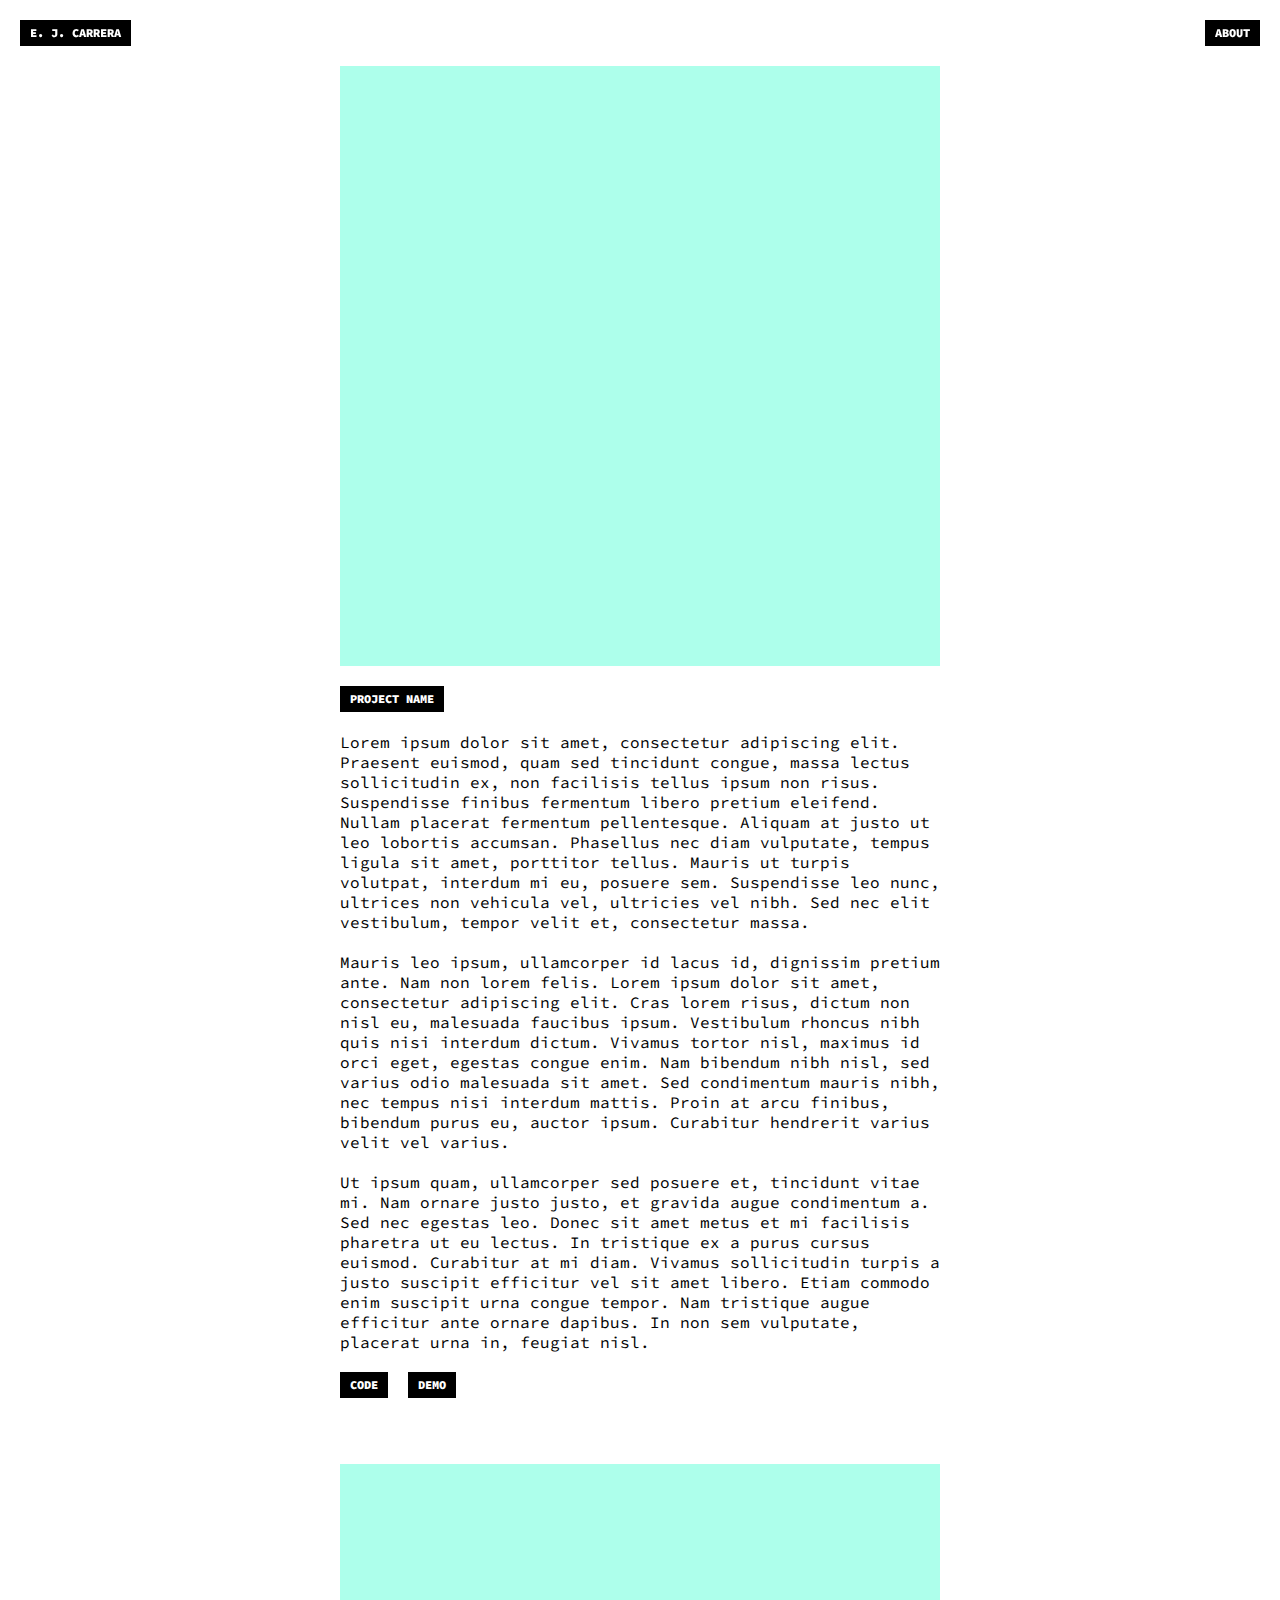
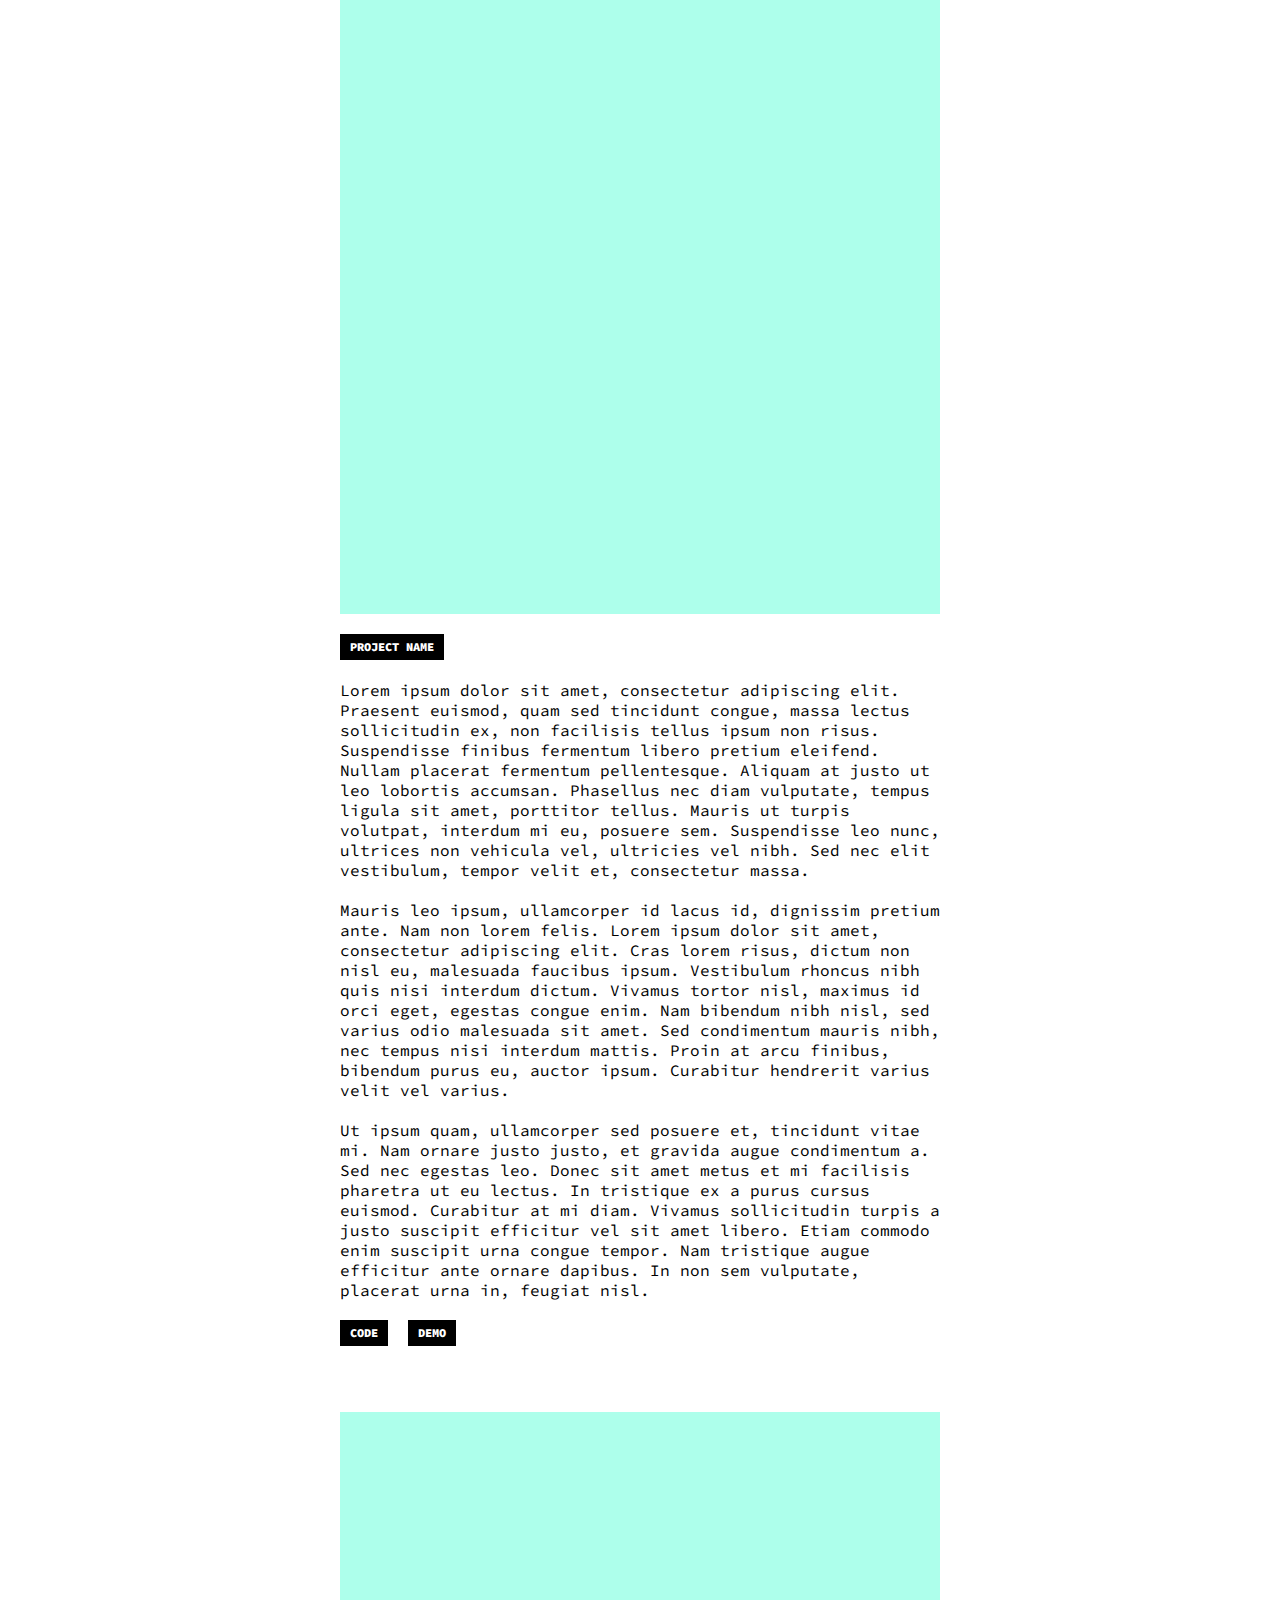
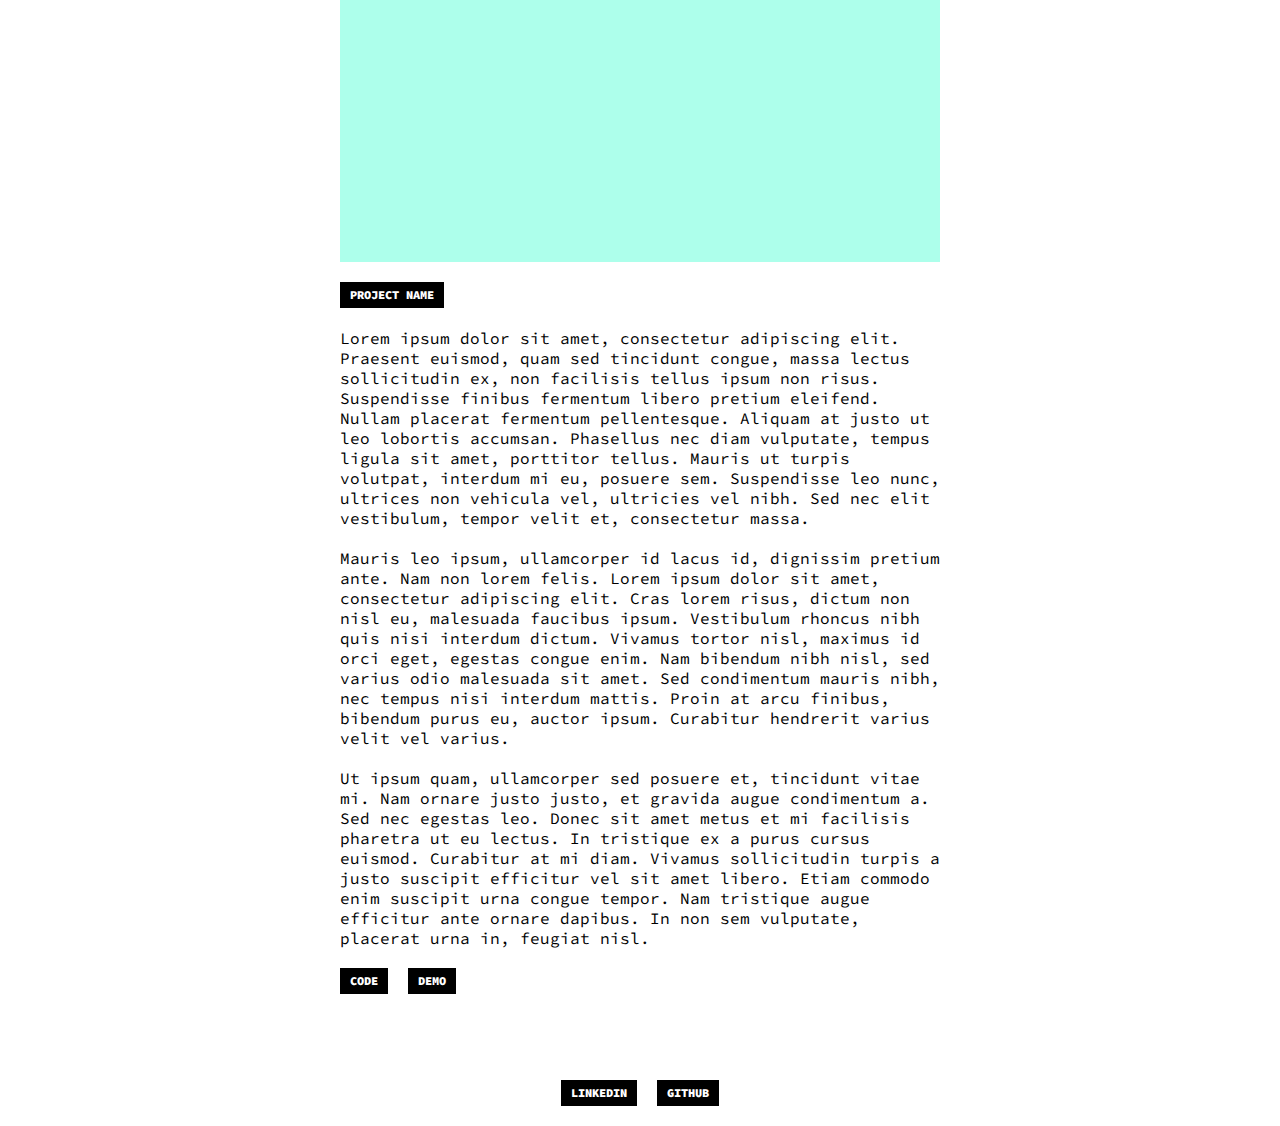
<file: index.html>
<!DOCTYPE html>
<html lang="en">
  <head>
    <link rel="stylesheet" href="styles/style.css" />
    <link rel="preconnect" href="https://fonts.googleapis.com" />
    <link rel="preconnect" href="https://fonts.gstatic.com" crossorigin />
    <link
      href="https://fonts.googleapis.com/css2?family=Source+Code+Pro:ital,wght@0,200;0,300;0,500;0,600;0,700;0,800;0,900;1,200;1,300;1,400;1,500;1,600;1,700;1,800;1,900&display=swap"
      rel="stylesheet"
    />
    <meta charset="UTF-8" />
    <meta name="viewport" content="width=device-width, initial-scale=1.0" />
    <title>Document</title>
  </head>
  <body>
    <header>
      <nav>
        <a href="index.html">E. J. CARRERA</a>
        <a href="about/index.html">ABOUT</a>
      </nav>
    </header>
    <main>
      <article>
        <img src="images/rectangle_5.png" alt="" />
        <h1>PROJECT NAME</h1>
        <p>
          Lorem ipsum dolor sit amet, consectetur adipiscing elit. Praesent
          euismod, quam sed tincidunt congue, massa lectus sollicitudin ex, non
          facilisis tellus ipsum non risus. Suspendisse finibus fermentum libero
          pretium eleifend. Nullam placerat fermentum pellentesque. Aliquam at
          justo ut leo lobortis accumsan. Phasellus nec diam vulputate, tempus
          ligula sit amet, porttitor tellus. Mauris ut turpis volutpat, interdum
          mi eu, posuere sem. Suspendisse leo nunc, ultrices non vehicula vel,
          ultricies vel nibh. Sed nec elit vestibulum, tempor velit et,
          consectetur massa.
        </p>
        <p>
          Mauris leo ipsum, ullamcorper id lacus id, dignissim pretium ante. Nam
          non lorem felis. Lorem ipsum dolor sit amet, consectetur adipiscing
          elit. Cras lorem risus, dictum non nisl eu, malesuada faucibus ipsum.
          Vestibulum rhoncus nibh quis nisi interdum dictum. Vivamus tortor
          nisl, maximus id orci eget, egestas congue enim. Nam bibendum nibh
          nisl, sed varius odio malesuada sit amet. Sed condimentum mauris nibh,
          nec tempus nisi interdum mattis. Proin at arcu finibus, bibendum purus
          eu, auctor ipsum. Curabitur hendrerit varius velit vel varius.
        </p>
        <p>
          Ut ipsum quam, ullamcorper sed posuere et, tincidunt vitae mi. Nam
          ornare justo justo, et gravida augue condimentum a. Sed nec egestas
          leo. Donec sit amet metus et mi facilisis pharetra ut eu lectus. In
          tristique ex a purus cursus euismod. Curabitur at mi diam. Vivamus
          sollicitudin turpis a justo suscipit efficitur vel sit amet libero.
          Etiam commodo enim suscipit urna congue tempor. Nam tristique augue
          efficitur ante ornare dapibus. In non sem vulputate, placerat urna in,
          feugiat nisl.
        </p>
        <nav>
          <a href="">CODE</a>
          <a href="">DEMO</a>
        </nav>
      </article>
      <article>
        <img src="images/rectangle_6.png" alt="" />
        <h1>PROJECT NAME</h1>
        <p>
          Lorem ipsum dolor sit amet, consectetur adipiscing elit. Praesent
          euismod, quam sed tincidunt congue, massa lectus sollicitudin ex, non
          facilisis tellus ipsum non risus. Suspendisse finibus fermentum libero
          pretium eleifend. Nullam placerat fermentum pellentesque. Aliquam at
          justo ut leo lobortis accumsan. Phasellus nec diam vulputate, tempus
          ligula sit amet, porttitor tellus. Mauris ut turpis volutpat, interdum
          mi eu, posuere sem. Suspendisse leo nunc, ultrices non vehicula vel,
          ultricies vel nibh. Sed nec elit vestibulum, tempor velit et,
          consectetur massa.
        </p>
        <p>
          Mauris leo ipsum, ullamcorper id lacus id, dignissim pretium ante. Nam
          non lorem felis. Lorem ipsum dolor sit amet, consectetur adipiscing
          elit. Cras lorem risus, dictum non nisl eu, malesuada faucibus ipsum.
          Vestibulum rhoncus nibh quis nisi interdum dictum. Vivamus tortor
          nisl, maximus id orci eget, egestas congue enim. Nam bibendum nibh
          nisl, sed varius odio malesuada sit amet. Sed condimentum mauris nibh,
          nec tempus nisi interdum mattis. Proin at arcu finibus, bibendum purus
          eu, auctor ipsum. Curabitur hendrerit varius velit vel varius.
        </p>
        <p>
          Ut ipsum quam, ullamcorper sed posuere et, tincidunt vitae mi. Nam
          ornare justo justo, et gravida augue condimentum a. Sed nec egestas
          leo. Donec sit amet metus et mi facilisis pharetra ut eu lectus. In
          tristique ex a purus cursus euismod. Curabitur at mi diam. Vivamus
          sollicitudin turpis a justo suscipit efficitur vel sit amet libero.
          Etiam commodo enim suscipit urna congue tempor. Nam tristique augue
          efficitur ante ornare dapibus. In non sem vulputate, placerat urna in,
          feugiat nisl.
        </p>
        <nav>
          <a href="">CODE</a>
          <a href="">DEMO</a>
        </nav>
      </article>
      <article>
        <img src="images/rectangle_7.png" alt="" />
        <h1>PROJECT NAME</h1>
        <p>
          Lorem ipsum dolor sit amet, consectetur adipiscing elit. Praesent
          euismod, quam sed tincidunt congue, massa lectus sollicitudin ex, non
          facilisis tellus ipsum non risus. Suspendisse finibus fermentum libero
          pretium eleifend. Nullam placerat fermentum pellentesque. Aliquam at
          justo ut leo lobortis accumsan. Phasellus nec diam vulputate, tempus
          ligula sit amet, porttitor tellus. Mauris ut turpis volutpat, interdum
          mi eu, posuere sem. Suspendisse leo nunc, ultrices non vehicula vel,
          ultricies vel nibh. Sed nec elit vestibulum, tempor velit et,
          consectetur massa.
        </p>
        <p>
          Mauris leo ipsum, ullamcorper id lacus id, dignissim pretium ante. Nam
          non lorem felis. Lorem ipsum dolor sit amet, consectetur adipiscing
          elit. Cras lorem risus, dictum non nisl eu, malesuada faucibus ipsum.
          Vestibulum rhoncus nibh quis nisi interdum dictum. Vivamus tortor
          nisl, maximus id orci eget, egestas congue enim. Nam bibendum nibh
          nisl, sed varius odio malesuada sit amet. Sed condimentum mauris nibh,
          nec tempus nisi interdum mattis. Proin at arcu finibus, bibendum purus
          eu, auctor ipsum. Curabitur hendrerit varius velit vel varius.
        </p>
        <p>
          Ut ipsum quam, ullamcorper sed posuere et, tincidunt vitae mi. Nam
          ornare justo justo, et gravida augue condimentum a. Sed nec egestas
          leo. Donec sit amet metus et mi facilisis pharetra ut eu lectus. In
          tristique ex a purus cursus euismod. Curabitur at mi diam. Vivamus
          sollicitudin turpis a justo suscipit efficitur vel sit amet libero.
          Etiam commodo enim suscipit urna congue tempor. Nam tristique augue
          efficitur ante ornare dapibus. In non sem vulputate, placerat urna in,
          feugiat nisl.
        </p>
        <nav>
          <a href="">CODE</a>
          <a href="">DEMO</a>
        </nav>
      </article>
    </main>
    <footer>
      <nav>
        <a href="https://www.linkedin.com/in/ejcarrera/">LINKEDIN</a>
        <a href="https://github.com/ejcarrera">GITHUB</a>
      </nav>
    </footer>
  </body>
</html>
</file>
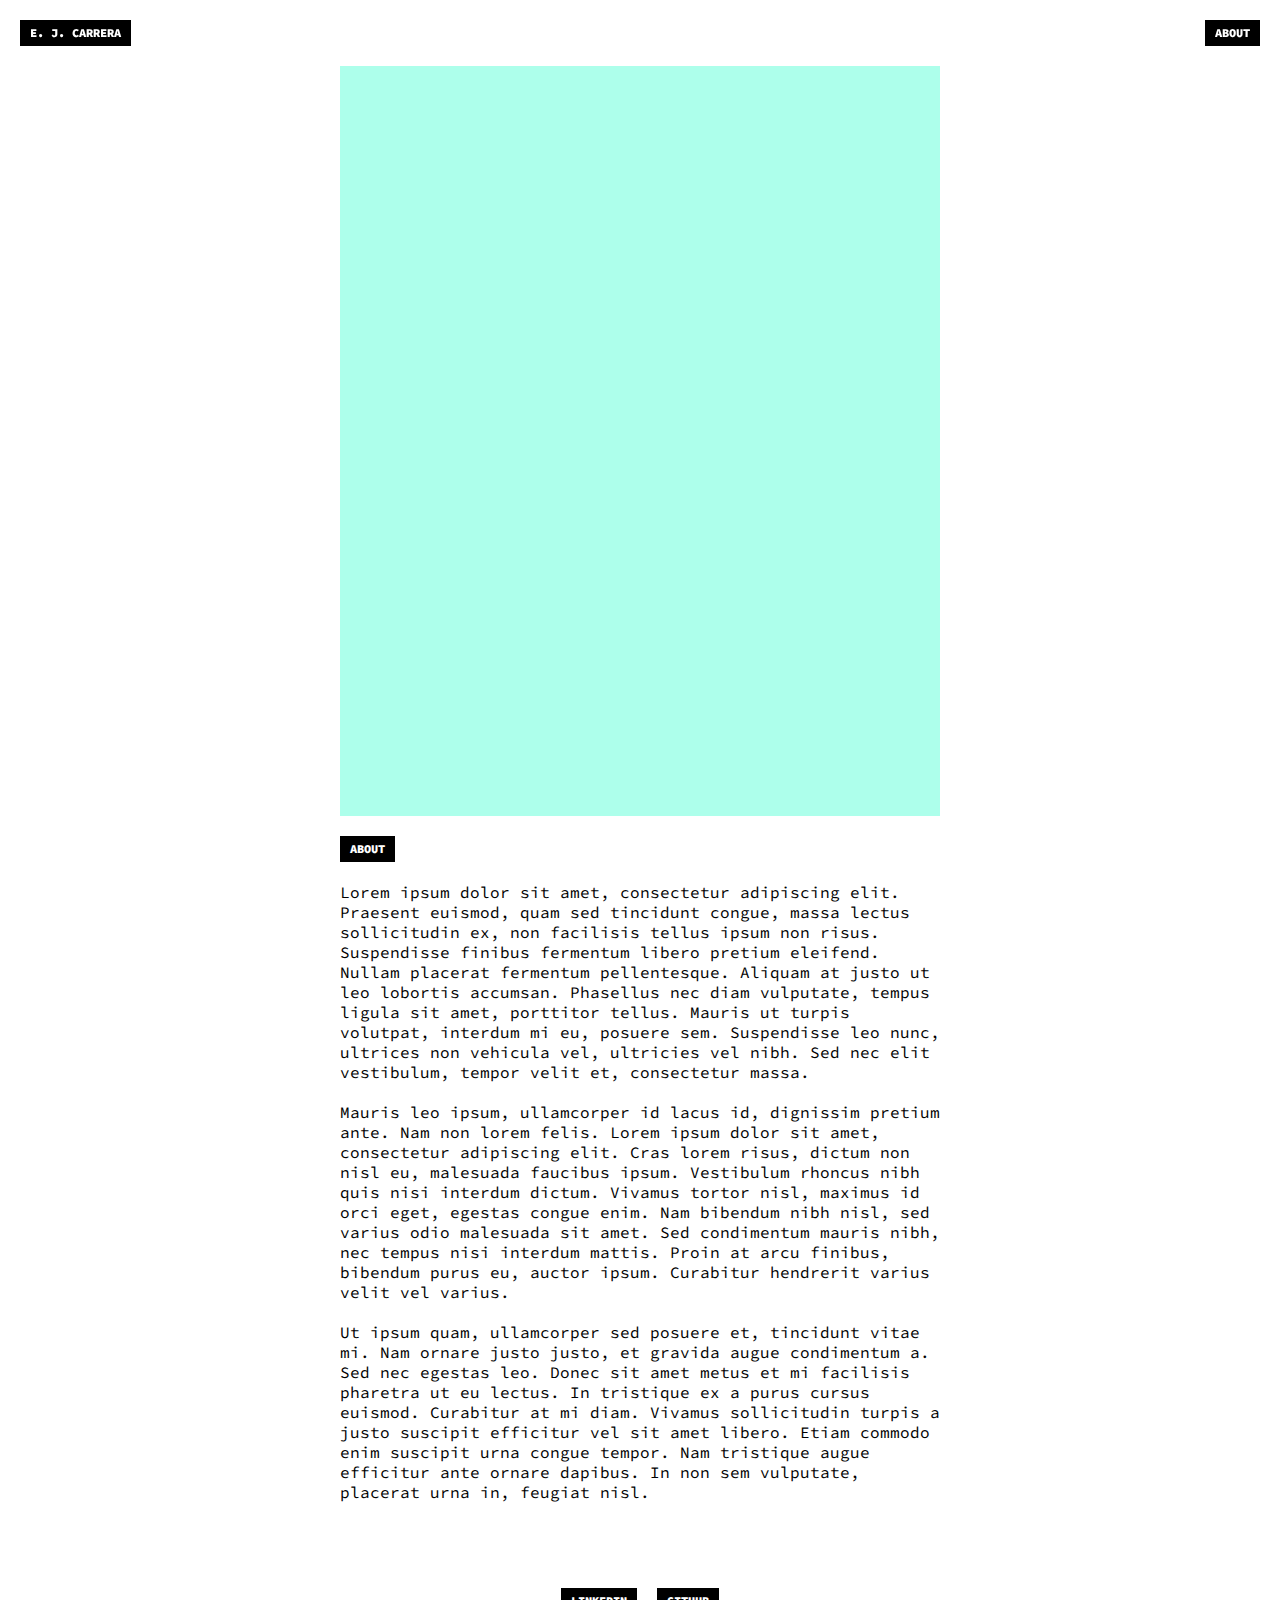
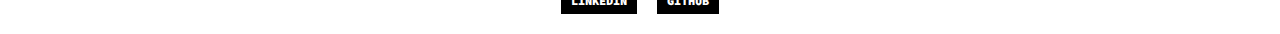
<file: about/index.html>
<!DOCTYPE html>
<html lang="en">
  <head>
    <link rel="stylesheet" href="../styles/style.css" />
    <link rel="preconnect" href="https://fonts.googleapis.com" />
    <link rel="preconnect" href="https://fonts.gstatic.com" crossorigin />
    <link
      href="https://fonts.googleapis.com/css2?family=Source+Code+Pro:ital,wght@0,200;0,300;0,500;0,600;0,700;0,800;0,900;1,200;1,300;1,400;1,500;1,600;1,700;1,800;1,900&display=swap"
      rel="stylesheet"
    />
    <meta charset="UTF-8" />
    <meta name="viewport" content="width=device-width, initial-scale=1.0" />
    <title>Document</title>
  </head>
  <body>
    <header>
      <nav>
        <a href="../index.html">E. J. CARRERA</a>
        <a href="index.html">ABOUT</a>
      </nav>
    </header>
    <main>
      <article>
        <img src="../images/rectangle_6.png" alt="" />
        <h1>ABOUT</h1>
        <p>
          Lorem ipsum dolor sit amet, consectetur adipiscing elit. Praesent
          euismod, quam sed tincidunt congue, massa lectus sollicitudin ex, non
          facilisis tellus ipsum non risus. Suspendisse finibus fermentum libero
          pretium eleifend. Nullam placerat fermentum pellentesque. Aliquam at
          justo ut leo lobortis accumsan. Phasellus nec diam vulputate, tempus
          ligula sit amet, porttitor tellus. Mauris ut turpis volutpat, interdum
          mi eu, posuere sem. Suspendisse leo nunc, ultrices non vehicula vel,
          ultricies vel nibh. Sed nec elit vestibulum, tempor velit et,
          consectetur massa.
        </p>
        <p>
          Mauris leo ipsum, ullamcorper id lacus id, dignissim pretium ante. Nam
          non lorem felis. Lorem ipsum dolor sit amet, consectetur adipiscing
          elit. Cras lorem risus, dictum non nisl eu, malesuada faucibus ipsum.
          Vestibulum rhoncus nibh quis nisi interdum dictum. Vivamus tortor
          nisl, maximus id orci eget, egestas congue enim. Nam bibendum nibh
          nisl, sed varius odio malesuada sit amet. Sed condimentum mauris nibh,
          nec tempus nisi interdum mattis. Proin at arcu finibus, bibendum purus
          eu, auctor ipsum. Curabitur hendrerit varius velit vel varius.
        </p>
        <p>
          Ut ipsum quam, ullamcorper sed posuere et, tincidunt vitae mi. Nam
          ornare justo justo, et gravida augue condimentum a. Sed nec egestas
          leo. Donec sit amet metus et mi facilisis pharetra ut eu lectus. In
          tristique ex a purus cursus euismod. Curabitur at mi diam. Vivamus
          sollicitudin turpis a justo suscipit efficitur vel sit amet libero.
          Etiam commodo enim suscipit urna congue tempor. Nam tristique augue
          efficitur ante ornare dapibus. In non sem vulputate, placerat urna in,
          feugiat nisl.
        </p>
      </article>
    </main>
    <footer>
      <nav>
        <a href="https://www.linkedin.com/in/ejcarrera/">LINKEDIN</a>
        <a href="https://github.com/ejcarrera">GITHUB</a>
      </nav>
    </footer>
  </body>
</html>
</file>
<file: styles/style.css>
/* GLOBAL RESET */
* {
  margin: 0;
  padding: 0;
  box-sizing: border-box;
}

/* TEXT SELECTION COLOR */
::-moz-selection {
  background-color: aquamarine;
}

::selection {
  background-color: aquamarine;
}

/* HIDE SCROLLBAR */
::-webkit-scrollbar {
  display: none;
}

body {
  -ms-overflow-style: none;
  scrollbar-width: none;
}

/* ELEMENTS */
body {
  position: relative;
  min-height: 100vh;
  background-color: rgb(255, 255, 255);
}

header,
main,
footer,
article {
  display: flex;
}

header,
footer {
  align-items: center;
  width: 100%;
  height: 66px;
}

main,
article {
  flex-direction: column;
}

header {
  position: fixed;
  top: 0;
}

main {
  margin-top: 66px;
  padding-bottom: 132px;
  align-items: center;
  row-gap: 66px;
}

article {
  width: 100%;
  max-width: 640px;
  row-gap: 20px;
  padding: 0 20px;
}

footer {
  position: absolute;
  bottom: 0;
}

header nav,
footer nav {
  width: 100%;
  display: flex;
  padding: 0 20px;
}

header nav {
  justify-content: space-between;
}

article nav {
  display: flex;
  justify-content: flex-start;
  column-gap: 20px;
}

footer nav {
  justify-content: center;
  column-gap: 20px;
}

nav {
  justify-content: space-between;
}

/* TEXT */
a,
h1 {
  width: fit-content;
  color: rgb(255, 255, 255);
  background-color: rgb(0, 0, 0);
  text-decoration: none;
  line-height: 100%;
  font-family: "Source Code Pro", monospace;
  font-weight: 900;
  font-size: 12px;
  padding: 7px 10px;
}

p {
  color: rgb(0, 0, 0);
  line-height: auto;
  font-family: "Source Code Pro", monospace;
  font-weight: 400;
  font-size: 16px;
}

/* HOVER EFFECTS*/
a:hover {
  background-color: rgb(127, 255, 212);
  color: rgb(0, 0, 0);
}
</file>
